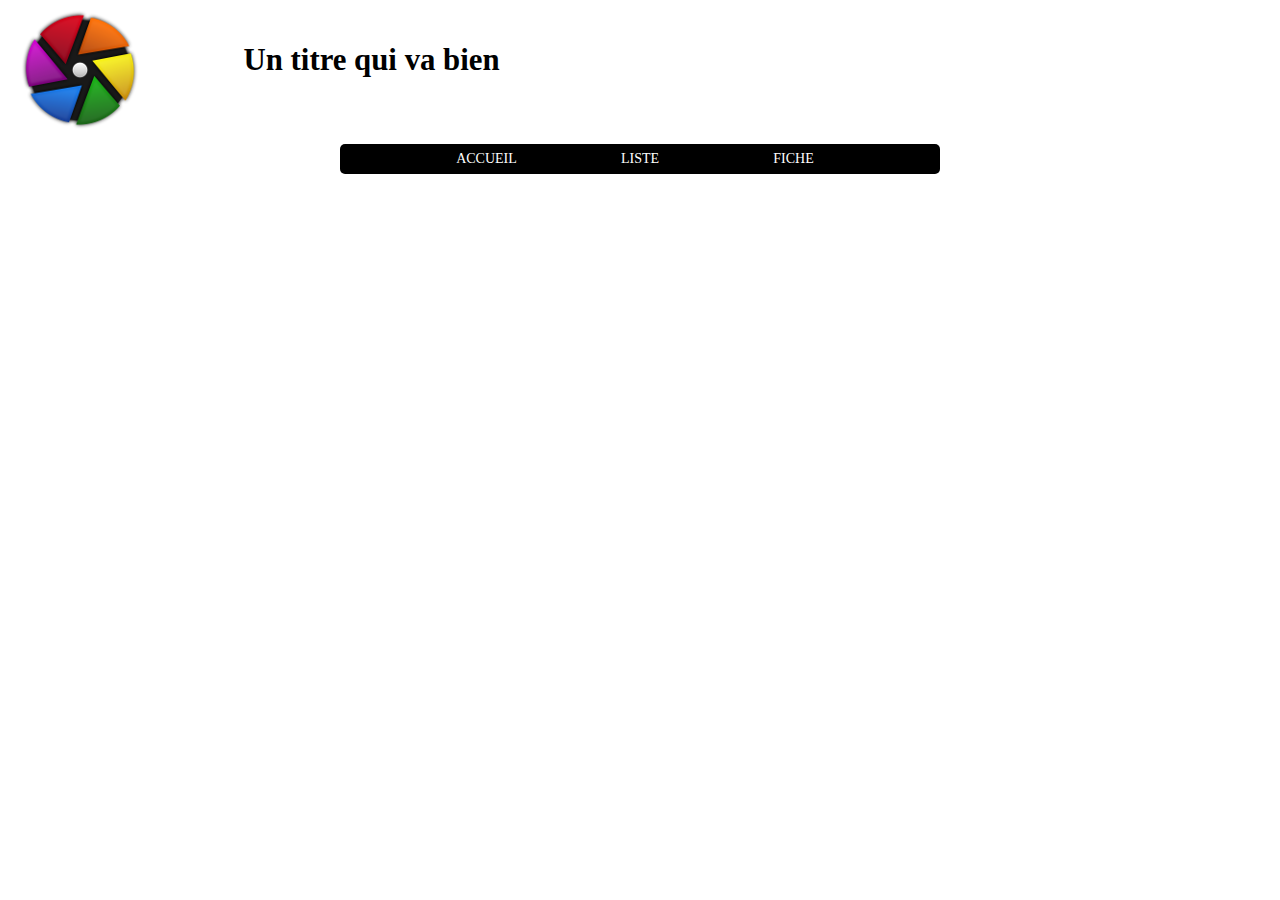
<file: myNetflix/index.html>
<!doctype html>
<html lang="fr">
	<head>
		<meta charset="UTF-8" />
		<title>MyNetflix</title>
		<style type="text/css">

		</style>
		<link rel="stylesheet"  href="includes/styles/styles.css" type="text/css" />
	</head>
	<body>
		<section id="topheader">
			<header>
				<div><img src="includes/images/logo.png" alt="logo" /></div>
				<div><p id="titre">Un titre qui va bien</p></div>
			</header>
			<nav>
				<ul>
					<li><a href="index.html">Accueil</a></li>
					<li><a href="liste.html">Liste</a></li>
					<li><a href="fiche.html">Fiche</a></li>
				</ul>
			</nav>
		</section>
		<script type="application/javascript">
			
		</script>
	</body>
</html>
</file>
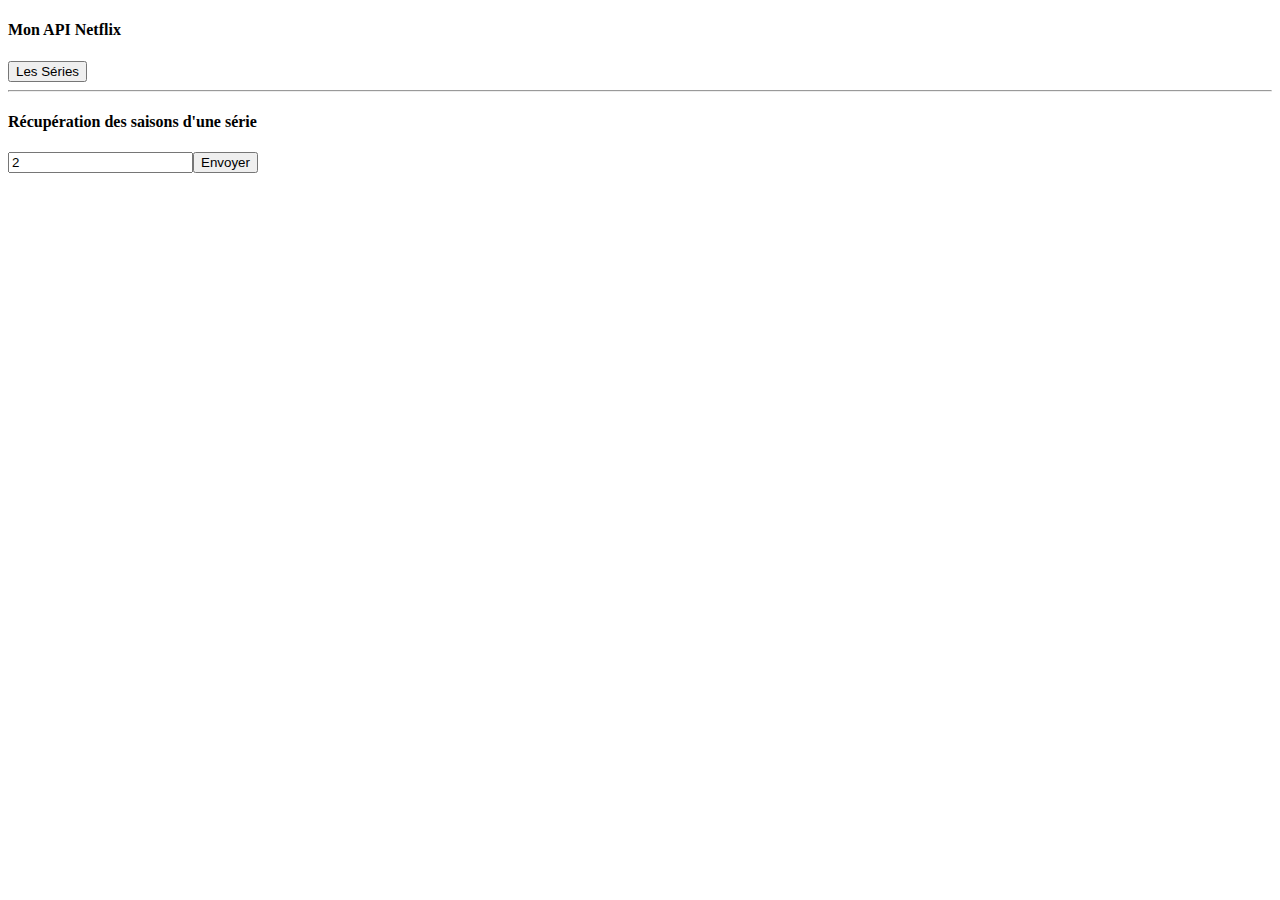
<file: api-netflix/ws_mynetflix.html>
<!DOCTYPE html>
<html>
    <head>
        <meta charset="UTF-8" />
        <title>My Netflix</title>
    </head>
    <body>
        <section>
            <header><h4>Mon API Netflix</h4></header>
            
            <main>
                <button onclick="getSeries()">Les Séries</button>
            </main>

        </section>
        <hr />
        <section>
            <header><h4>Récupération des saisons d'une série</h4></header>
            <input type="number" id="idseriesaison" value="2"/><button onclick="getSaisons(idseriesaison)">Envoyer</button>
        </section>

        <script type="application/javascript">
            function getSeries(){
                window.open('api.php?data=series');
            }

            function getSaisons(idserie = null) {
                if(idserie == null || idserie.value.trim() === '') {
                    window.open('api.php?data=saisons');
                } else {
                    window.open('api.php?data=saisons&idserie=' + idserie.value);
                }
            }
        </script>
        
    </body>

</html>
</file>
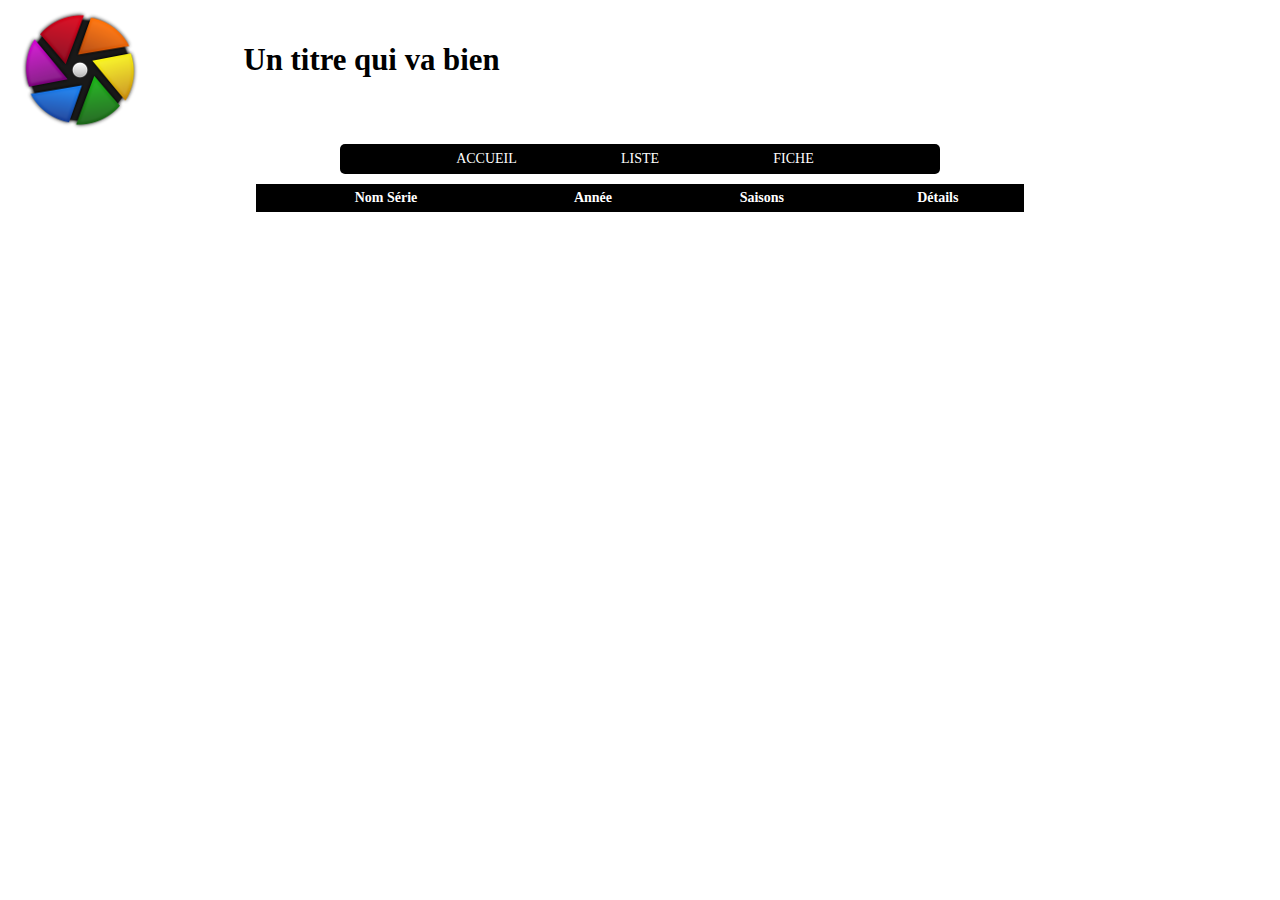
<file: myNetflix/liste.html>
<!doctype html>
<html lang="fr">
<head>
	<meta charset="UTF-8" />
	<title>MyNetflix</title>
	<style type="text/css">

	</style>
	<link rel="stylesheet"  href="includes/styles/styles.css" type="text/css" />
</head>
<body>
<section id="topheader">
	<header>
		<div><img src="includes/images/logo.png" alt="logo" /></div>
		<div><p id="titre">Un titre qui va bien</p></div>
	</header>
	<nav>
		<ul>
			<li><a href="index.html">Accueil</a></li>
			<li><a href="liste.html">Liste</a></li>
			<li><a href="fiche.html">Fiche</a></li>
		</ul>
	</nav>
	<section>
		<table id="tbSeries">
			<thead>
				<tr>
					<th>Nom Série</th>
					<th>Année</th>
					<th>Saisons</th>
					<th>Détails</th>
				</tr>
			</thead>
			<tbody>

			</tbody>
		</table>
	</section>

	<section id="Saisons" style="display: none;">
		<table id="tbSaisons">
			<thead>
				<tr>
					<th>Nom Série</th>
					<th>Année</th>
					<th>Saisons</th>
					<th>Détails</th>
				</tr>
			</thead>
			<tbody>

			</tbody>
		</table>
	</section>


</section>
<script type="application/javascript" src="includes/scripts/common_functions.js"></script>
<script type="application/javascript" src="includes/scripts/list_functions.js"></script>
<script type="application/javascript">
document.body.onload = function(){
	var tableSeries = document.querySelector("#tbSeries>tbody");
	getListeSeries(tableSeries);
}



</script>
</body>
</html>
</file>
<file: myNetflix/includes/styles/styles.css>
body, html, *{
	margin: 0;
	padding: 0;
	font-size: 14px;
	font-famiy: Tahoma, Verdana, Sans Serif;
}

img {
	border: none;
}

a, a:link, a:visited, a:hover {
	text-decoration: none;
}

#topheader > header > div {
	display: inline-block;
	border: none;
	margin: 0;
}

#topheader > header > div:first-child {
	width: 200px;
	margin: 10px 20px;
}

#topheader > header > div:last-child {
	vertical-align: top;
}

#topheader > header > div > p {
	font-size: 2.2em;
	font-weight: bold;
	line-height: 120px;
}

#topheader > nav {
	width: 600px;
	margin: 0 auto;
	background-color: black;
	min-height: 30px;
	border-radius: 5px;
	text-align: center;
}

#topheader > nav > ul {
	list-style-type: none;
}

#topheader > nav > ul li {
	text-transform: uppercase;
	display: inline-block;
	width: 150px;
	line-height: 30px;
	font-width: bolder;
	color: white;
}

#topheader > nav > ul li a,
#topheader > nav > ul li a:link,
#topheader > nav > ul li a:hover,
#topheader > nav > ul li a:visited{
	color: white;
}

form{
	width: 60%;
	margin: 10px auto;
	border: solid 1px black;
	border-radius: 2px 2px 5px 12px;
	padding: 2px 20px 10px 20px;
}

form>header{
	background-color: black;
	color: white;
	text-transform: uppercase;
	text-align: center;
	margin-bottom: 10px;
}

table{
	border-collapse: collapse;
	width: 60%;
	margin: 10px auto;
	border: solid 1px black;
}

table>thead>tr>th{
	background-color: black;
	color: white;
	padding-top: 5px;
	padding-bottom: 5px;
}

tbody>tr>td{
	border: solid 1px black;
	text-align: center;
}
</file>
